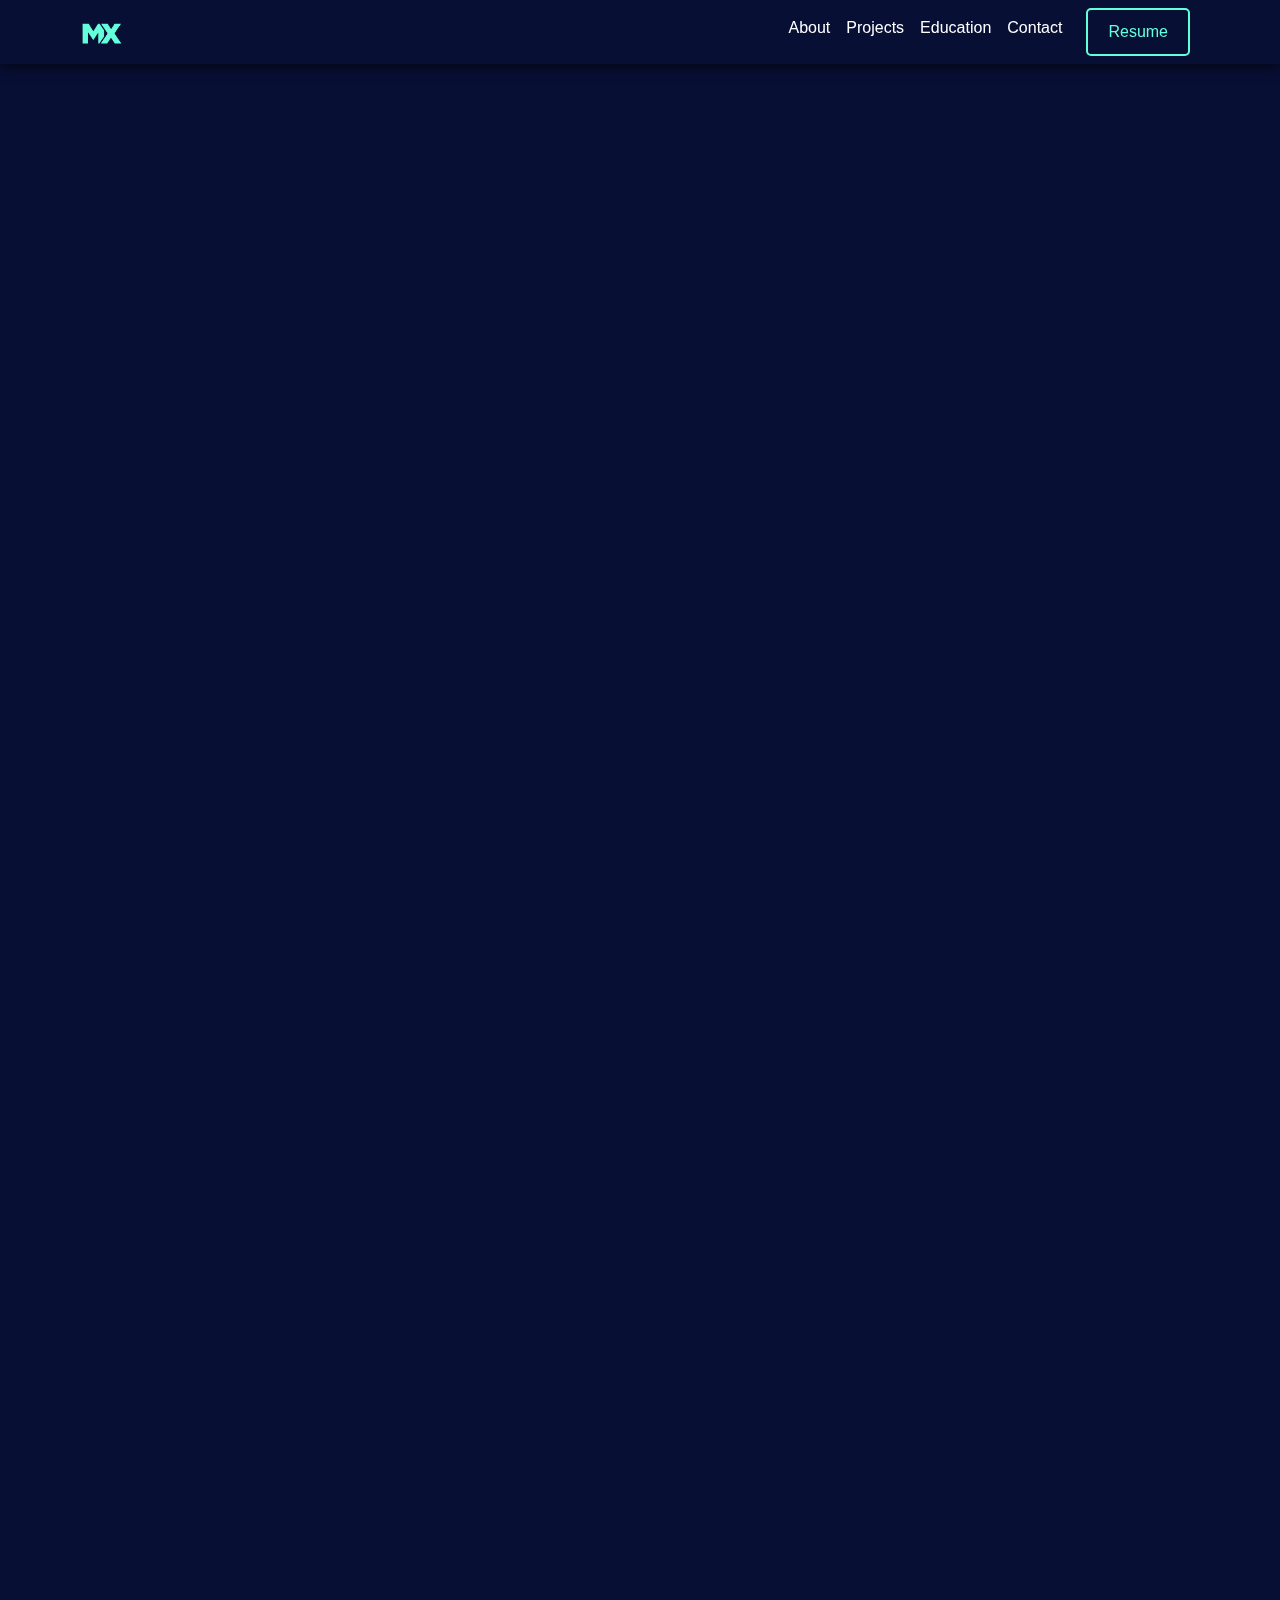
<file: index.html>
<!DOCTYPE html>
<html lang="en">

<head>
    <meta charset="UTF-8">
    <meta name="viewport" content="width=device-width, initial-scale=1.0">
    <title>Portfolio</title>
    <link href="https://cdn.jsdelivr.net/npm/bootstrap@5.3.3/dist/css/bootstrap.min.css" rel="stylesheet">
    <script src="https://cdn.jsdelivr.net/npm/bootstrap@5.3.3/dist/js/bootstrap.bundle.min.js"></script>
    <link rel="shortcut icon" type='x-icon' href="Images/logobrowser.png">
    <link rel="stylesheet" href="index.css">
    <script src="app.js" defer=""></script>

</head>

<body>
    <!-- Navbar -->
    <nav id="navbar" class="navbar navbar-expand-lg ">
        <div class="container">
            <a class="navbar-brand" href="#intro">
                <img src="./Images/logo.png" alt="LOGO" width="40">
            </a>
            <button class="navbar-toggler" type="button" data-bs-toggle="offcanvas" data-bs-target="#offcanvasNavbar"
                aria-controls="offcanvasNavbar">
                <span class="navbar-toggler-icon"></span>
            </button>
            <div class="offcanvas offcanvas-end" tabindex="-1" id="offcanvasNavbar"
                aria-labelledby="offcanvasNavbarLabel">
                <div class="offcanvas-body">
                    <ul class="navbar-nav justify-content-end flex-grow-1 pe-3">
                        <li class="nav-item"><a class="nav-link" href="#about">About</a></li>
                        <li class="nav-item"><a class="nav-link" href="#projects">Projects</a></li>
                        <li class="nav-item"><a class="nav-link" href="#Education">Education</a></li>
                        <li class="nav-item"><a class="nav-link" href="#contact">Contact</a></li>
                    </ul>
                    <button class="btn custom-btn me-2" type="button">Resume</button>
                </div>
            </div>
        </div>
    </nav>

    <!-- Intro Section -->
    <section id="intro">
        <div class="text-content">
            <h5 class="fade-in" style="font-size:1em">Hi, my name is</h5>
            <h1 class="fade-in delay-1" style="font-weight: bold; font-size:5em">Yong Ming Xian</h1>
            <p class="fade-in delay-2" style="font-weight: bold;color:#8892b0;font-size:3em">Discover my journey and
                passion for coding.</p>
            <h2 class="fade-in delay-3" style="color:#b2b8ca;font-size:1em"><br>I'm currently a student studying in
                Applied AI Analytics
                in my year 2.<br> I do data analysis, database management and Machine Learning.</p>
        </div>
    </section>

    <!-- About Section -->
    <section id="about" class="fade-in-section">
        <div class="about-section">
            <h2 class="section-heading">About Me</h2>
            <div class="about-content">
                <div class="about-text">
                    <p>Hello! My name is Ming Xian, and I’ve been programming since I entered the Singapore Polytechnic
                        School of Computing in 2023.</p>
                    <p>Fast forward to today, I’ve gained experience in many areas of coding. My goal is to create cool
                        things.</p>
                    <p>Here are a few technologies I’ve been working with recently:</p>
                    <ul class="skills-list">
                        <li>JavaScript</li>
                        <li>Python</li>
                        <li>MySQL</li>
                        <li>MongoDB</li>
                        <li>Tableau</li>
                    </ul>
                </div>
                <div class="about-image">
                    <img src="./Images/me.jpeg" alt="Headshot">
                </div>
            </div>
        </div>
    </section>

    <!-- Project -->
    <section id="projects" class="fade-in-section wrapper">
        <div>
            <section class="container">
                <!-- <h1 class="text-center pb-4">My Projects</h1> -->
                <h2 class="section-heading">My Projects</h2>
                <div class="slides">
                    <!--slides container-->

                    <div class="row">
                        <!-- slides start -->
                        <div class="slide s1" id="s1">
                            <div class="row flex-row">
                                <div class="col-md-5 col-lg-5 col-10">
                                    <img src="./Images/coffee drone.png" alt="coffee Drone">
                                </div>
                                <div class="col-md-5 col-lg-5 pt-5 d-flex justify-content-center col-10 flex-column">
                                    <header>
                                        <h1> Coffee Drone </h1>
                                    </header>
                                    <p>This project, which I completed with a classmate during Year 2 Semester 1,
                                        simulates a coffee drone navigating through a maze to reach an endpoint via the
                                        shortest path. Using the NetworkX library for graph-based pathfinding, we were
                                        able to model the maze as a graph and calculate the optimal route efficiently.
                                        This experience significantly strengthened my understanding of data structures
                                        and algorithms.</p>
                                    <p>We equipped the drone with several interactive features, including the ability to
                                        pause, stop, and calculate the shortest path to the goal. The NetworkX library's
                                        pathfinding algorithms were instrumental in implementing the shortest path
                                        calculation. The drone can also be controlled manually, with built-in collision
                                        detection to prevent it from clipping through walls or obstacles, ensuring a
                                        realistic simulation.</p>
                                </div>
                            </div>
                        </div>

                        <div class="slide s2">
                            <div class="row flex-row">
                                <div class="col-md-5 col-lg-5 col-10">
                                    <!-- designs/images from my own collection -->
                                    <img src="./Images/CNN.png" alt="CNN">
                                </div>
                                <div class="col-md-5 col-lg-5 pt-5 d-flex justify-content-center col-10 flex-column">
                                    <header>
                                        <h1> Deep Learning </h1>
                                    </header>
                                    <p>I developed a Deep Learning model using a Convolutional Neural Network (CNN) to
                                        classify 15 different types of vegetables. By leveraging the CNN’s ability to
                                        learn spatial hierarchies of features, the model is able to recognize unique
                                        patterns and textures in each vegetable class, making it highly effective for
                                        image-based classification tasks.</p>
                                    <p>The CNN architecture I implemented allows the model to automatically detect
                                        features such as shapes and edges that distinguish each vegetable.
                                        Training the model involved processing a large set of labeled images, where the
                                        CNN iteratively learned and refined its feature-detection capabilities. This
                                        project enhanced my understanding of deep learning and computer vision
                                        techniques, and it was exciting to see the model accurately classify such a
                                        diverse set of classes.</p>

                                </div>
                            </div>
                        </div>

                        <div class="slide s3">
                            <div class="row flex-row">
                                <div class="col-md-5 col-lg-5 col-10">
                                    <!-- designs/images from my own collection -->
                                    <img src="./Images/Tableau.png" alt="Tableau">
                                </div>
                                <div class="col-md-5 col-lg-5 pt-5 d-flex justify-content-center col-10 flex-column">
                                    <header>
                                        <h1>Tableau</h1>
                                    </header>
                                    <p>In this project, I conducted a retail analysis of HDB flat resale data using
                                        Tableau. The goal was to visualize trends and patterns in the resale market to
                                        gain insights into price fluctuations, demand distribution across different
                                        locations, and factors influencing resale values.</p>
                                    <p>The analysis included visualizations of resale price trends over time,
                                        comparisons across flat types and locations, and price distributions base on
                                        amendities. This project deepened my understanding of data-driven
                                        decision-making in
                                        the real estate market, as I explored how variables like location, flat size,
                                        and lease years impact resale prices. Tableau’s interactive capabilities allowed
                                        stakeholders to filter and drill down into specific insights, making the
                                        analysis both insightful and user-friendly.</p>
                                </div>
                            </div>
                        </div>
                        <!-- slides end -->
                    </div>
                </div>
                <!-- Close the slides container -->

                <!-- navigation start -->
                <div class="navigationbuttons mt-1 pb-4">
                    <!--customise the radio buttons-->
                    <button class="btn" id="btn1" type="button"></button>
                    <button class="btn" id="btn2" type="button"></button>
                    <button class="btn" id="btn3" type="button"></button>
                    <!-- navigation end -->
                </div>
            </section>
        </div>
    </section>

    <!-- Education Section -->

    <section id="Education" class="vertical-tabs-section fade-in-section mt-5">
        <h2 class="section-heading">Education</h2>
        <div class="vertical-tabs-container">
            <!-- Tabs Navigation -->
            <div class="tabs-navigation">
                <button class="tab-link active" onclick="openTab(event, 'secondary')">Commonwealth Secondary</button>
                <button class="tab-link" onclick="openTab(event, 'poly')">Singapore Polytechnic</button>
            </div>

            <!-- Tabs Content -->
            <div class="tabs-content">
                <!-- Secondary School Content -->
                <div id="secondary" class="tab-content active">
                    <h3>Commonwealth Secondary School</h3>
                    <h6>2018 - 2022</h6>
                    <p>Graduated with a strong foundation in Mathematics and Science, alongside active involvement in
                        extracurricular activities and leadership roles. Served as a section leader in the school band,
                        demonstrating responsibility and teamwork, while also volunteering to support those in need,
                        reflecting a commitment to community service.</p>
                    <p>I was fortunate to have met many great friends and teacher that guided me along the years and
                        created many fond memories throughout the five years I was at Commonwealth secondary.</p>
                </div>

                <!-- Polytechnic Content -->
                <div id="poly" class="tab-content">
                    <h3>Singapore Polytechnic</h3>
                    <h6>2023 - 2026</h6>
                    <p>Pursuing a Diploma in Applied AI & Analytics, with a strong focus on programming, data analysis,
                        SQL, and artificial intelligence. I’m actively engaged in hands-on projects that deepen my
                        expertise in machine learning and data analytics, exploring how insights from data can drive
                        impactful decisions. My journey combines technical skills with a passion for problem-solving,
                        from building machine learning models to managing databases effectively.
                    </p>
                    <p>During my time in Singapore Polytechnic, It gave me the opportunity explore more interest and meet
                        more like minded people. I took up rocking climbing as a hobby that is fun and engaging for me.
                    </p>
                </div>
            </div>
        </div>
    </section>

    <!-- Contact Section -->
    <section id="contact" class="contact-section fade-in-section mt-4">
        <h2 class="section-heading">Let's Connect</h2>
        <div class="contact-container">
            <p>If you have any questions or would like to get in touch, feel free to reach out!</p>
            <a href="mailto:mingxian.23@ichat.sp.edu.sg" class="btn custom-btn">Email Me</a>
        </div>
    </section>


</body>

</html>
</file>
<file: index.css>
.wrapper {
    overflow-x: hidden;
}

body {
    font-family: 'Inter', sans-serif;
    background-color: #080f35; 
    color: #ccd6f6; /* Light text */
    box-sizing: border-box;
    overflow-x: hidden;
}

/* <-----navbar ---->*/

.nav-link {
    color: white;
    text-decoration: none;
    
}
.nav-link:hover,
.nav-link:focus, 
.nav-link:active {
    color: #64ffda;
    
}

.offcanvas {
    background-color: #080f35; 
}

.navbar-toggler-icon {
    background-image: url("data:image/svg+xml,%3Csvg xmlns='http://www.w3.org/2000/svg' viewBox='0 0 30 30'%3E%3Cpath stroke='%2364ffda' stroke-width='2' d='M4 7h22M4 15h22M4 23h22'/%3E%3C/svg%3E");
}

/* Sticky Navbar */
.navbar {
    position: sticky;
    top: 0;
    z-index: 1000; /* Keeps it above other content */
    transition: top 0.5s ease;
    background-color: #080f35; 
    box-shadow: 0 4px 12px rgba(0, 0, 0, 0.6);

}
/* resume button */
.custom-btn {
    color: #64ffda; /* Text color */
    border: 2px solid #64ffda; /* Border width and color */
    background-color: transparent; /* Transparent background */
    transition: background-color 0.3s ease, color 0.3s ease; /* Smooth transitions */
}

.custom-btn:hover {
    background-color: #52e0b4; /* Slightly darker shade on hover */
    color: #ffffff; /* Ensure text color remains white on hover */
}

/* <------fade in ----->*/

/* Initial hidden state for sections */
.fade-in-section {
    opacity: 0;
    transform: translateY(20px); /* Slightly move up */
    transition: opacity 0.6s ease-out, transform 0.6s ease-out;
}

/* When the section is in view */
.fade-in-section.visible {
    opacity: 1;
    transform: translateY(0);
}


/*<------ intro ---------> */
/* Scoped Reset for Intro Section */
#intro, #intro * {
    margin: 0;
    padding: 0;
    box-sizing: border-box;
}

#intro {
    font-family: 'Inter', sans-serif;
    background-color: #080f35;
    color: #ccd6f6; 
    display: flex;
    flex-direction: column;
    justify-content: center;
    align-items: center;
    height: 100vh;
    text-align: left;
    padding: 20px;
}

#Intro p {
    color: #454752
}

.text-content {
    max-width: 1200px;
}

/* Intro Animation */
h5 {
    color: #64ffda;
}

.fade-in {
    opacity: 0;
    animation: fadeIn ease-out 1s forwards;
}

.delay-1 {
    animation-delay: 0.2s; /* Delay for the second line */
}

.delay-2 {
    animation-delay: 0.4s; /* Delay for the second line */
}

.delay-3 {
    animation-delay: 0.5s; /* Delay for the second line */
}

/* Keyframes for Fade-In Animation */
@keyframes fadeIn {
    from {
        opacity: 0;
        transform: translateY(50px); /* Start with some vertical offset */
    }
    to {
        opacity: 1;
        transform: translateY(0); /* End with no offset */
    }
}

/* About section ------ */

#about {
    padding-bottom: 100px;
}

.about-section {
    display: flex;
    flex-direction: column;
    align-items: center;
    margin: 100px auto;
    padding: 100px 20px; 
    max-width: 800px;
    background-color: #0d1d3a;
    border-radius: 10px;
    transition: all 0.5s ease-in-out;
}

.section-heading {
    font-size: 2rem;
    margin-bottom: 20px;
}

.about-content {
    display: flex;
    flex-wrap: wrap;
    gap: 30px;
    align-items: flex-start; /* Align items to the top */
}

.about-text {
    flex: 1;
    min-width: 250px;
    padding: 10px;
    margin-right: 20px; /* Space between text and image */
}

.about-text p {
    margin-bottom: 15px;
}

.skills-list {
    list-style: none;
    padding: 0; /* Remove default padding */
    margin: 0; /* Remove default margin */
    display: flex;
    flex-wrap: wrap;
    gap: 10px;
    align-items: flex-start; /* Align items at the top level */
}

.skills-list li {
    background: #233554;
    padding: 5px 10px;
    border-radius: 5px;
    color: #64ffda;
}

.about-image {
    flex: 1;
    min-width: 250px;
    display: flex;
    justify-content: center;
    align-items: center;
}

.about-image img {
    width: 100%;
    max-width: 250px;
    border-radius: 50%;
    transition: transform 0.5s;
}

.about-image img:hover {
    transform: scale(1.05);
}



/* <----Project section start ---------> */
.project {
    padding-top: 50px;
    width: 100%;
    padding-bottom: 50px;
}


.slides { /*container*/
    /* makes it so that the actual slide container extends out of the page horizontally, allowing all items to be inline */
    display: flex;
    width: 400%;
}

/*styling of slides start*/ 
.slide { 
    width: 30%;
    padding: 0px 50px 0px 50px;
    display: block;
    margin-bottom: 60px;
}

.slide img {
    width: 100%;
}

.slide p {
    font-family: 'Barlow'
}
/*styling of slides end*/ 

.s1 { /*styling the first slide for javascript*/
    margin-left: 0;
    transition: 1s;
}

.s1 h1{
    color: #64ffda;
}

.s2 h1{
    color: #64ffda;
}

.s3 h1{
    color: #64ffda;
}

.navigationbuttons {
    width: 100%;
    justify-content: center;
    /*align to center of wrapper*/
    display: flex;
    margin-top: -50px;
}

.navigationbuttons .btn {
    /*styling how the actual btns should look like */
    border: 3px solid #64ffda;
    border-radius: 50%;
    padding: 5px;
    cursor: pointer;
    width: 6px;
    height: 6px;

}

.navigationbuttons .btn:not(:last-child) {
    /*styles all the buttons except the last one*/
    margin-right: 40px;

}

.navigationbuttons .btn:hover {
    background-color: #64ffda;
}

/* Prevent horizontal scrolling on small screens */
@media (max-width: 768px) {
    body {
        overflow-x: hidden;
    }

    #intro .text-content h1 {
        font-size: 2em !important; 
    }

    #intro .text-content p {
        font-size: 1.6em !important; 
    }

}



/* education */

/* Base styles for the Education section */
#Education {
    padding: 80px 0;
}

/* Vertical Tabs Section Base Styles */
.vertical-tabs-section {
    padding: 80px 0;
    max-width: 900px;
    margin: 0 auto;
}

.section-heading {
    text-transform: uppercase;
    margin-bottom: 40px;
    text-align: center;
}

/* Container for Vertical Tabs */
.vertical-tabs-container {
    display: flex;
    gap: 30px;
}

/* Tabs Navigation Styles */
.tabs-navigation {
    display: flex;
    flex-direction: column;
    width: 200px;
    padding: 20px;
    border-radius: 8px;
    box-shadow: 0 5px 15px rgba(0, 0, 0, 0.1);
}

/* Tab Button Styles */
.tab-link {
    background: none;
    border: none;
    font-size: 1.1rem;
    color: #e9ebea;
    padding: 15px;
    margin-bottom: 5px;
    text-align: left;
    cursor: pointer;
    border-radius: 5px;
    transition: background-color 0.3s ease;
}

.tab-link:hover {
    background-color: #0c243b;
}

.tab-link.active {
    background-color: #233554;
    color: #64ffda;
}

/* Tabs Content Styles */
.tabs-content {
    flex-grow: 1;
    padding: 20px;
    border-radius: 8px;
    box-shadow: 0 5px 15px rgba(0, 0, 0, 0.1);
}

.tab-content {
    display: none;
}

.tab-content.active {
    display: block;
}

.tab-content h3 {
    color: #64ffda;
    margin-bottom: 10px;
    font-size: 1.8rem;
}

.tab-content p {
    line-height: 1.6;
}

/* Responsive Adjustments */

/* For tablets and smaller screens */
@media (max-width: 768px) {
    /* Adjust the layout to be stacked */
    .vertical-tabs-container {
        flex-direction: column;
    }

    /* Tabs Navigation styles for smaller screens */
    .tabs-navigation {
        flex-direction: row;
        overflow-x: auto; /* Allow horizontal scrolling if needed */
        width: 100%;
        padding: 10px 0;
    }

    /* Make tab links expand to fill available space */
    .tab-link {
        flex: 1;
        text-align: center;
        margin-bottom: 0;
        padding: 10px 5px;
    }

    /* Content area adjustments */
    .tabs-content {
        padding: 15px;
    }
}

/* For mobile screens */
@media (max-width: 480px) {
    /* Adjust font sizes for mobile */
    .tab-link {
        font-size: 1rem;
        padding: 8px 5px;
    }

    .tab-content h3 {
        font-size: 1.5rem;
    }

    .tabs-content {
        padding: 10px;
    }
}


/* contact */

/* Contact Section Styles */
.contact-section {
    padding: 80px 0; /* Adjust padding to your preference */
}

.section-heading {
    text-transform: uppercase;
    margin-bottom: 40px;
    text-align: center;
    color: #64ffda; /* Section heading color */
    font-weight: bolder;
}

.contact-container {
    max-width: 600px;
    margin: 0 auto; /* Center align the content */
    text-align: center; /* Center align text */
}

.contact-container p {
    margin-bottom: 20px; /* Add space below the paragraph */
}

/* Custom Button Styles */
.custom-btn {
    display: inline-block;
    padding: 10px 20px; /* Button padding */
    background-color: transparent; /* Transparent background */
    color: #64ffda; /* Text color */
    border: 2px solid #64ffda; /* Border color */
    border-radius: 5px; /* Rounded corners */
    transition: background-color 0.3s ease, color 0.3s ease; /* Transition effects */
}

.custom-btn:hover {
    background-color: #64ffda; /* Change background on hover */
    color: #ffffff; /* Change text color on hover */
}
</file>
<file: index2.css>
.wrapper {
    overflow-x: hidden;
}

body {
    font-family: 'Inter', sans-serif;
    background-color: #080f35; 
    color: #ccd6f6; /* Light text */
    box-sizing: border-box;
    overflow-x: hidden;
}

/* <-----navbar ---->*/

.nav-link {
    color: white;
    text-decoration: none;
    
}
.nav-link:hover,
.nav-link:focus, 
.nav-link:active {
    color: #64ffda;
    
}

.offcanvas {
    background-color: #080f35; 
}

.navbar-toggler-icon {
    background-image: url("data:image/svg+xml,%3Csvg xmlns='http://www.w3.org/2000/svg' viewBox='0 0 30 30'%3E%3Cpath stroke='%2364ffda' stroke-width='2' d='M4 7h22M4 15h22M4 23h22'/%3E%3C/svg%3E");
}

/* Sticky Navbar */
.navbar {
    position: sticky;
    top: 0;
    z-index: 1000; /* Keeps it above other content */
    transition: top 0.5s ease;
    background-color: #080f35; 
    box-shadow: 0 4px 12px rgba(0, 0, 0, 0.6);

}
/* resume button */
.custom-btn {
    color: #64ffda; /* Text color */
    border: 2px solid #64ffda; /* Border width and color */
    background-color: transparent; /* Transparent background */
    transition: background-color 0.3s ease, color 0.3s ease; /* Smooth transitions */
}

.custom-btn:hover {
    background-color: #52e0b4; /* Slightly darker shade on hover */
    color: #ffffff; /* Ensure text color remains white on hover */
}

/* <------fade in ----->*/

/* Initial hidden state for sections */
.fade-in-section {
    opacity: 0;
    transform: translateY(20px); /* Slightly move up */
    transition: opacity 0.6s ease-out, transform 0.6s ease-out;
}

/* When the section is in view */
.fade-in-section.visible {
    opacity: 1;
    transform: translateY(0);
}


/*<------ intro ---------> */
/* Scoped Reset for Intro Section */
#intro, #intro * {
    margin: 0;
    padding: 0;
    box-sizing: border-box;
}

#intro {
    font-family: 'Inter', sans-serif;
    background-color: #080f35;
    color: #ccd6f6; 
    display: flex;
    flex-direction: column;
    justify-content: center;
    align-items: center;
    height: 100vh;
    text-align: left;
    padding: 20px;
}

#Intro p {
    color: #454752
}

.text-content {
    max-width: 1200px;
}

/* Intro Animation */
h5 {
    color: #64ffda;
}

.fade-in {
    opacity: 0;
    animation: fadeIn ease-out 1s forwards;
}

.delay-1 {
    animation-delay: 0.2s; /* Delay for the second line */
}

.delay-2 {
    animation-delay: 0.4s; /* Delay for the second line */
}

.delay-3 {
    animation-delay: 0.5s; /* Delay for the second line */
}

/* Keyframes for Fade-In Animation */
@keyframes fadeIn {
    from {
        opacity: 0;
        transform: translateY(50px); /* Start with some vertical offset */
    }
    to {
        opacity: 1;
        transform: translateY(0); /* End with no offset */
    }
}

/* About section ------ */

#about {
    padding-bottom: 100px;
}

.about-section {
    display: flex;
    flex-direction: column;
    align-items: center;
    margin: 100px auto;
    padding: 100px 20px; 
    max-width: 800px;
    background-color: #0d1d3a;
    border-radius: 10px;
    transition: all 0.5s ease-in-out;
}

.section-heading {
    font-size: 2rem;
    margin-bottom: 20px;
}

.about-content {
    display: flex;
    flex-wrap: wrap;
    gap: 30px;
    align-items: flex-start; /* Align items to the top */
}

.about-text {
    flex: 1;
    min-width: 250px;
    padding: 10px;
    margin-right: 20px; /* Space between text and image */
}

.about-text p {
    margin-bottom: 15px;
}

.skills-list {
    list-style: none;
    padding: 0; /* Remove default padding */
    margin: 0; /* Remove default margin */
    display: flex;
    flex-wrap: wrap;
    gap: 10px;
    align-items: flex-start; /* Align items at the top level */
}

.skills-list li {
    background: #233554;
    padding: 5px 10px;
    border-radius: 5px;
    color: #64ffda;
}

.about-image {
    flex: 1;
    min-width: 250px;
    display: flex;
    justify-content: center;
    align-items: center;
}

.about-image img {
    width: 100%;
    max-width: 250px;
    border-radius: 50%;
    transition: transform 0.5s;
}

.about-image img:hover {
    transform: scale(1.05);
}



/* <----Project section start ---------> */
.project {
    padding-top: 50px;
    width: 100%;
    padding-bottom: 50px;
}


.slides { /*container*/
    /* makes it so that the actual slide container extends out of the page horizontally, allowing all items to be inline */
    display: flex;
    width: 400%;
}

/*styling of slides start*/ 
.slide { 
    width: 30%;
    padding: 0px 50px 0px 50px;
    display: block;
    margin-bottom: 60px;
}

.slide img {
    width: 100%;
}

.slide p {
    font-family: 'Barlow'
}
/*styling of slides end*/ 

.s1 { /*styling the first slide for javascript*/
    margin-left: 0;
    transition: 1s;
}

.s1 h1{
    color: #64ffda;
}

.s2 h1{
    color: #64ffda;
}

.s3 h1{
    color: #64ffda;
}

.navigationbuttons {
    width: 100%;
    justify-content: center;
    /*align to center of wrapper*/
    display: flex;
    margin-top: -50px;
}

.navigationbuttons .btn {
    /*styling how the actual btns should look like */
    border: 3px solid #64ffda;
    border-radius: 50%;
    padding: 5px;
    cursor: pointer;
    width: 6px;
    height: 6px;

}

.navigationbuttons .btn:not(:last-child) {
    /*styles all the buttons except the last one*/
    margin-right: 40px;

}

.navigationbuttons .btn:hover {
    background-color: #64ffda;
}

/* Prevent horizontal scrolling on small screens */
@media (max-width: 768px) {
    body {
        overflow-x: hidden;
    }

    #intro .text-content h1 {
        font-size: 2em !important; 
    }

    #intro .text-content p {
        font-size: 1.6em !important; 
    }

}



/* education */

/* Base styles for the Education section */
#Education {
    padding: 80px 0;
}

/* Vertical Tabs Section Base Styles */
.vertical-tabs-section {
    padding: 80px 0;
    max-width: 900px;
    margin: 0 auto;
}

.section-heading {
    text-transform: uppercase;
    margin-bottom: 40px;
    text-align: center;
}

/* Container for Vertical Tabs */
.vertical-tabs-container {
    display: flex;
    gap: 30px;
}

/* Tabs Navigation Styles */
.tabs-navigation {
    display: flex;
    flex-direction: column;
    width: 200px;
    padding: 20px;
    border-radius: 8px;
    box-shadow: 0 5px 15px rgba(0, 0, 0, 0.1);
}

/* Tab Button Styles */
.tab-link {
    background: none;
    border: none;
    font-size: 1.1rem;
    color: #e9ebea;
    padding: 15px;
    margin-bottom: 5px;
    text-align: left;
    cursor: pointer;
    border-radius: 5px;
    transition: background-color 0.3s ease;
}

.tab-link:hover {
    background-color: #0c243b;
}

.tab-link.active {
    background-color: #233554;
    color: #64ffda;
}

/* Tabs Content Styles */
.tabs-content {
    flex-grow: 1;
    padding: 20px;
    border-radius: 8px;
    box-shadow: 0 5px 15px rgba(0, 0, 0, 0.1);
}

.tab-content {
    display: none;
}

.tab-content.active {
    display: block;
}

.tab-content h3 {
    color: #64ffda;
    margin-bottom: 10px;
    font-size: 1.8rem;
}

.tab-content p {
    line-height: 1.6;
}

/* Responsive Adjustments */

/* For tablets and smaller screens */
@media (max-width: 768px) {
    /* Adjust the layout to be stacked */
    .vertical-tabs-container {
        flex-direction: column;
    }

    /* Tabs Navigation styles for smaller screens */
    .tabs-navigation {
        flex-direction: row;
        overflow-x: auto; /* Allow horizontal scrolling if needed */
        width: 100%;
        padding: 10px 0;
    }

    /* Make tab links expand to fill available space */
    .tab-link {
        flex: 1;
        text-align: center;
        margin-bottom: 0;
        padding: 10px 5px;
    }

    /* Content area adjustments */
    .tabs-content {
        padding: 15px;
    }
}

/* For mobile screens */
@media (max-width: 480px) {
    /* Adjust font sizes for mobile */
    .tab-link {
        font-size: 1rem;
        padding: 8px 5px;
    }

    .tab-content h3 {
        font-size: 1.5rem;
    }

    .tabs-content {
        padding: 10px;
    }
}


/* contact */

/* Contact Section Styles */
.contact-section {
    padding: 80px 0; /* Adjust padding to your preference */
}

.section-heading {
    text-transform: uppercase;
    margin-bottom: 40px;
    text-align: center;
    color: #64ffda; /* Section heading color */
    font-weight: bolder;
}

.contact-container {
    max-width: 600px;
    margin: 0 auto; /* Center align the content */
    text-align: center; /* Center align text */
}

.contact-container p {
    margin-bottom: 20px; /* Add space below the paragraph */
}

/* Custom Button Styles */
.custom-btn {
    display: inline-block;
    padding: 10px 20px; /* Button padding */
    background-color: transparent; /* Transparent background */
    color: #64ffda; /* Text color */
    border: 2px solid #64ffda; /* Border color */
    border-radius: 5px; /* Rounded corners */
    transition: background-color 0.3s ease, color 0.3s ease; /* Transition effects */
}

.custom-btn:hover {
    background-color: #64ffda; /* Change background on hover */
    color: #ffffff; /* Change text color on hover */
}
</file>
